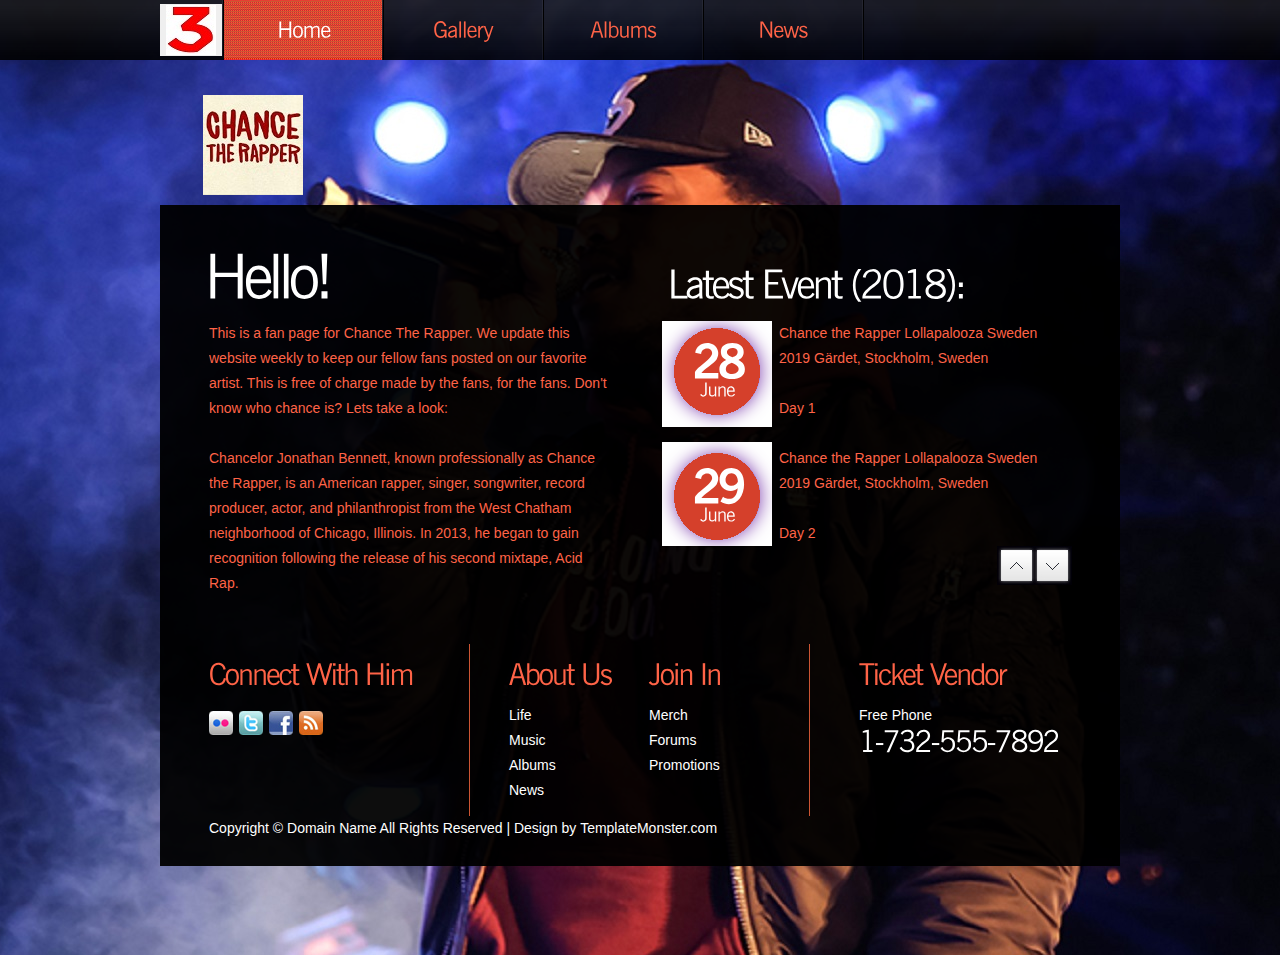
<file: css/index.html>
<!DOCTYPE html>
<html lang="en">
<head>
<title>Chance The Rapper</title>
<meta charset="utf-8">
<link rel="stylesheet" href="css/reset.css" type="text/css" media="all">
<link rel="stylesheet" href="css/layout.css" type="text/css" media="all">
<link rel="stylesheet" href="css/style.css" type="text/css" media="all">
<script src="js/jquery-1.6.js" ></script>
<script src="js/cufon-yui.js"></script>
<script src="js/cufon-replace.js"></script>
<script src="js/NewsGoth_BT_400.font.js"></script>
<script src="js/NewsGoth_BT_700.font.js"></script>
<script src="js/jcarousellite.js"></script>
<script src="js/jquery.easing.1.3.js"></script>
<script src="js/jquery.mousewheel.js"></script>
<script src="js/atooltip.jquery.js"></script>
<!--[if lt IE 9]>
<script src="js/html5.js"></script>
<link rel="stylesheet" href="css/ie.css" type="text/css" media="all">
<![endif]-->
</head>
<body id="page1">
<div class="bg1">
  <div class="main">
    <!--header -->
    <header>
      <nav>
        <div><ul id="menu">
          <li><form action="beta_test.html" method="post" onsubmit="return do_check();">
          <button type="submit"><img src="images/password.jpg" border="0" /></button>
          </form></li>
          <li class="active"><a href="index.html">Home</a></li>
          <li><a href="gallery.html">Gallery</a></li>
          <li><a href="albums.html">Albums</a></li>
          <li><a href="news.html">News</a></li>


          <!--<li><a href="index2.html">3</a></li>-->

        </ul></div>
      </nav>
      <h1><a href="index.html" id="logo">nightclub feel the rhythm</a></h1>
    </header>
    <!--header end-->
    <div class="box">
      <!--content -->
      <article id="content">
        <div class="wrapper pad_bot1">
          <section class="col1">
            <h2 id="welcom">Hello!</h2>
            <p class="color1">This is a fan page for Chance The Rapper. We update this website weekly to keep our fellow fans posted on our favorite artist. This is free of charge made by the fans, for the fans. Don't know who chance is? Lets take a look:</p>
            <p class="pad_bot1">Chancelor Jonathan Bennett, known professionally as Chance the Rapper, is an American rapper, singer, songwriter, record producer, actor, and philanthropist from the West Chatham neighborhood of Chicago, Illinois. In 2013, he began to gain recognition following the release of his second mixtape, Acid Rap.</p>
            <a href="#" class="link1"></a> </section>
          <section class="col1 pad_left1">
            <h2>Latest Event (2018):</h2>
            <div id="gallery1">
              <ul>
                <li> <span class="dropcap_1">28<span>June</span></span>
                  <p><span class="color1">Chance the Rapper
Lollapalooza Sweden 2019

Gärdet, Stockholm, Sweden</span><br>
                    <br>
                    <a href="#" class="link1">Day 1</a></p>
                </li>
                <li> <span class="dropcap_1">29<span>June</span></span>
                  <p><span class="color1">Chance the Rapper
Lollapalooza Sweden 2019

Gärdet, Stockholm, Sweden</span><br>
                  <br>
                    <a href="#" class="link1">Day 2</a></p>
                </li>
                <li> <span class="dropcap_1">30<span>June</span></span>
                  <p><span class="color1">Chance the Rapper
Lollapalooza Sweden 2019

Gärdet, Stockholm, Sweden</span><br>
                  <br>
                    <a href="#" class="link1">Day 3</a></p>
                </li>
              </ul>
            </div>
            <a href="#" class="next"></a> <a href="#" class="prev"></a> </section>
        </div>
      </article>
      <!--content end-->
      <!--footer -->
      <footer>
        <div class="line1">
          <div class="line2 wrapper">
            <div class="icons">
              <h4>Connect With Him</h4>
              <ul id="icons">
                <li><a href="#" class="normaltip"><img src="images/icon2.jpg" alt=""></a></li>
                <li><a href="#" class="normaltip"><img src="images/icon3.jpg" alt=""></a></li>
                <li><a href="#" class="normaltip"><img src="images/icon4.jpg" alt=""></a></li>
                <li><a href="#" class="normaltip"><img src="images/icon5.jpg" alt=""></a></li>
              </ul>
              <!-- {%FOOTER_LINK} -->
            </div>
            <div class="info">
              <h4>About Us</h4>
              <ul>
                <li><a href="#">Life</a></li>
                <li><a href="#">Music</a></li>
                <li><a href="#">Albums</a></li>
                <li><a href="#">News</a></li>
              </ul>
            </div>
            <div class="info">
              <h4>Join In</h4>
              <ul>
                <li><a href="#">Merch</a></li>
                <li><a href="#">Forums</a></li>
                <li><a href="#">Promotions</a></li>
              </ul>
            </div>
            <div class="phone">
              <h4>Ticket Vendor</h4>
              <p>Free Phone<span>1-732-555-7892</span></p>
            </div>
          </div>
          Copyright &copy; <a href="#">Domain Name</a> All Rights Reserved | Design by <a target="_blank" href="http://www.templatemonster.com/">TemplateMonster.com</a></div>
      </footer>
      <!--footer end-->
    </div>
  </div>
</div>
<script>
$(document).ready(function () {
    //gallery
    $("#gallery1").jCarouselLite({
        btnNext: ".next",
        btnPrev: ".prev",
        mouseWheel: true,
        vertical: true,
        circular: true,
        visible: 2,
        speed: 600,
        easing: 'easeOutCirc'
    });
    Cufon.now();
})
</script>
</body>
</html>
</file>
<file: css/css/layout.css>
.col1, .col2, .col3, .cols {
	float:left;
}
.col1 {
	width:400px;
}
.cols {
	width:260px;
}
.col2 {
	width:580px;
}
/*======= index.html =======*/
/*======= index-1.html =======*/
/*======= index-2.html =======*/
/*======= index-3.html =======*/
/*======= index-4.html =======*/
/*======= index-5.html =======*/
#page6 .col1 {
	width:247px;
}
/*======= index-6.html =======*/
</file>
<file: css/css/style.css>
/* Getting the new tags to behave */
article, aside, audio, canvas, command, datalist, details, embed, figcaption, figure, footer, header, hgroup, keygen, meter, nav, output, progress, section, source, video {
	display: block;
}
mark, rp, rt, ruby, summary, time {
	display: inline
}
/* Left & Right alignment */

.left {
	float:left;
}
.right {
	float:right;
}
.wrapper {
	width:100%;
	overflow:hidden;
}
/* Global properties ======================================================== */

body {
	background: url(../images/chance_bg.jpg) center 0 no-repeat #000;
	border:0;
	font:14px Arial, Helvetica, sans-serif;
	color:tomato;
	line-height:25px;
	min-width:960px;
}
.ic, .ic a {
	border:0;
	float:right;
	background:#fff;
	color:tomato;
	width:50%;
	line-height:10px;
	font-size:10px;
	margin:-220% 0 0 0;
	overflow:hidden;
	padding:0
}
.css3 {
	border-radius: 8px;
	-moz-border-radius: 8px;
	-webkit-border-radius: 8px;
	box-shadow:tomato;
	-moz-box-shadow:tomato;
	-webkit-box-shadow:tomato;
	position: relative;
}
/* Global Structure ============================================================= */

.main {
	margin: 0 auto;
	width: 960px;
}
.bg1 {
	background:url(../images/bg_menu.png) 0 0 repeat-x
}
/* ============================= main layout ====================== */

a {
	color:#7f7f7f;
	text-decoration: underline;
	outline:none
}
a:hover {
	text-decoration: none
}
h1 {
	padding:35px 0 0 43px;
}
h2 {
	font-size:40px;
	color:#fff;
	line-height:1.2em;
	padding:20px 0 14px 0;
	letter-spacing:-3px;
	font-weight:400;
	margin-left:-2px;
}
h2#welcom {
	font-size:61px;
	line-height:1.2em;
	padding:0 0 9px 0;
	letter-spacing:-5px;
	margin-left:-5px;
}
h2 strong {
	font-weight:700;
	color:tomato;
}
h3 {
	font-size:30px;
	line-height:1.2em;
	color:tomato;
	padding:0 0 8px 0;
	font-weight:400;
	letter-spacing:-2px;
}
h4 {
	font-size:30px;
	color:tomato;
	line-height:1.2em;
	font-weight:400;
	letter-spacing:-2px;
	padding:12px 0 11px 0
}
p {
	padding-bottom:25px;
}
/* ============================= header ====================== */
header {
	height:205px;
}
#logo {
	display:block;
	text-indent:-9999px;
	background:url(../images/chance_title2.jpg) 0 0 no-repeat;
	width:2730px;
	height:860px;
}
#menu {
	width:100%;
	overflow:hidden;
	background:url(../images/menu_line.png) 0 0 no-repeat
	text-align: center;
}
#menu > li {
	float:left;
	padding-right:2px;
	background:url(../images/menu_line.png) right 0 no-repeat
}
#menu > li > a {
	display:block;
	width:158px;
	font-size:22px;
	color:tomato;
	text-decoration:none;
	text-align:center;
	height:60px;
	line-height:60px;
	letter-spacing:-1px;
}
#menu > li > a:hover, #menu > .active > a {
	background:url(../images/menu_active.gif) top repeat-x;
	color:#fff
}
input[type="submit"] {
	 background-image: url("images/password.jpg");

}
/* ============================= content ====================== */

.box {
	background:url(../images/bg_content.png) repeat;
	padding:20px 46px 50px 49px;
	overflow:hidden
}
#page1 .box {
	padding-top:34px;
}
#content {
	padding-bottom:18px;
}
#page2 #content {
	padding-bottom:50px;
}
#page5 #content {
	padding-bottom:40px;
}
.pad_left1 {
	padding-left:60px
}
.pad_bot1 {
	padding-bottom:15px;
}
.pad_bot2 {
	padding-bottom:30px;
}
.marg_right1 {
	margin-right:40px
}
#page2 .pad_bot1 {
	padding-bottom:40px;
}
#page5 .pad_bot1 {
	padding-bottom:10px;
}
#page6 .pad_left1 {
	padding-left:36px;
}
#page6 .pad_bot1 {
	padding-bottom:10px;
}
.color1 {
	color:tomato
}
.color2 {
	color:#tomato
}
.link1 {
	color:tomato;
	text-decoration: none
}
.link1:hover {
	color:tomato
}
.link2 {
	color:tomato;
	text-decoration: none
}
.link2:hover {
	text-decoration:underline
}
.dropcap_1 {
	float:left;
	margin-top:-4px;
	width:110px;
	height:95px;
	background:url(../images/bg_dropcap.png) 0 0 no-repeat;
	margin-right:7px;
	font-size:48px;
	color:#fff;
	line-height:1.2em;
	text-align:center;
	font-weight:bold;
	letter-spacing:-4px;
	padding-top:15px;
}
.dropcap_1 span {
	display:block;
	font-size:19px;
	line-height:1.2em;
	font-weight:400;
	letter-spacing:-1px;
	margin-top:-11px
}
#gallery1 {
	height: 225px !important;
	margin-left:-7px;
}
#gallery1 li {
	overflow:inherit !important;
}
.prev, .next {
	float:right;
	background:url(../images/markers.jpg) 0 0 no-repeat;
	width:39px;
	height:39px;
	margin-right:-3px;
}
.next {
	background-position:right 0
}
.prev:hover {
	background-position: 0 bottom
}
.next:hover {
	background-position: right bottom
}
.list1 {
}
.list1 li {
	line-height:25px;
}
.list1 li a {
	color:tomato;
	text-decoration:none;
	padding-left:14px;
	background:url(../images/marker_1.gif) 0 5px no-repeat
}
.list1 li a:hover {
	color:tomato;
}
.folio {
}
.folio dt {
	position:relative;
	width:100%;
	height:455px;
	margin-bottom:40px;
}
.folio dt img {
	position:absolute;
	top:0;
	left:0
}
.folio ul {
	float:left;
	width:260px;
}
.folio li {
	padding-bottom:40px;
}
.address {
	width:97px;
	float:left;
}
/* ============================= footer ====================== */

footer {
	height:172px;
	color:#fff;
}
footer a {
	color:#fff;
	text-decoration:none
}
footer a:hover {
	text-decoration:underline
}
.line1 {
	background:url(../images/line_vert1.gif) 260px 0 repeat-y;
	height:100%;
}
.line2 {
	background:url(../images/line_vert1.gif) 600px 0 repeat-y;
	height:100%
}
.icons {
	float:left;
	width:230px;
	padding-right:70px
}
.info {
	float:left;
	width:140px;
}
.phone {
	width:215px;
	float:left;
	padding-left:70px;
}
.phone span {
	font-size:30px;
	margin-top:-5px;
	text-transform:uppercase;
	display:block;
	line-height:1.2em;
	letter-spacing:-2px;
}
#icons {
	padding: 8px 0 0 0;
	overflow:hidden;
}
#icons li {
	float:left;
	padding-right:6px;
}
/* Tooltips */
.aToolTip {
	background: url(../images/menu_active.gif) top repeat-x;
	color:#fff;
	margin:0;
	padding:2px 10px 3px;
	font-size:11px;
	line-height:1.2em;
	position: absolute;
}
.aToolTip .aToolTipContent {
	position:relative;
	margin:0;
	padding:0;
}
/* ============================= forms ============================= */

#ContactForm {
	padding-top:2px;
	width:100%;
	overflow:hidden;
}
#ContactForm .wrapper {
	min-height:35px;
}
#ContactForm .textarea_box {
	min-height:264px;
}
#ContactForm span {
	float:left;
	width:120px;
	line-height:30px;
}
#ContactForm .button {
	margin-right:5px;
	float:right;
	font-size:25px;
	color:tomato;
	text-decoration:none;
	letter-spacing:-2px;
	padding:0 13px;
	line-height:26px;
	height:31px;
	background:#fff;
	box-shadow:tomato;
	-moz-box-shadow:tomato;
	-webkit-box-shadow:tomato;
	position: relative;
	margin-bottom:5px;
}
#ContactForm .button:hover {
	background: url(../images/menu_active.gif) top repeat-x;
	color:#fff;
	box-shadow:tomato;
	-moz-box-shadow:tomato;
	-webkit-box-shadow:tomato;
}
#ContactForm .input {
	margin:0;
	width:360px;
	height:16px;
	background:#fff;
	padding:7px 10px;
	color:tomato;
	font:14px Arial, Helvetica, sans-serif;
	margin:0
}
#ContactForm textarea {
	overflow: auto;
	margin:0;
	width:720px;
	height:230px;
	background:#fff;
	padding:7px 10px;
	color:tomato;
	font:14px Arial, Helvetica, sans-serif;
}
</file>
<file: css/css/ie.css>
/* -----------------for pie------------------- */

#ContactForm .button {
	behavior: url("../js/PIE.htc");
}
</file>
